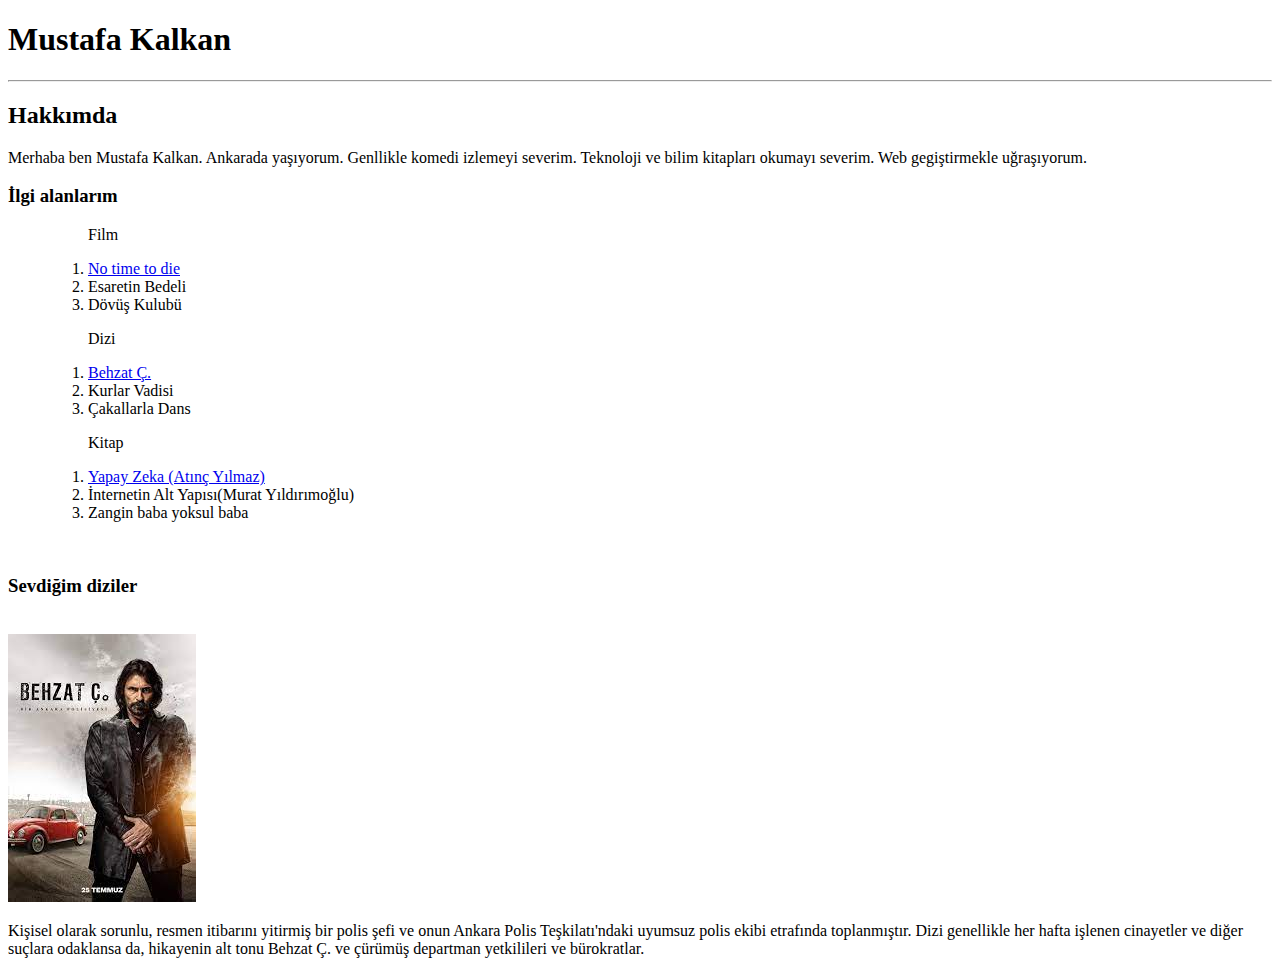
<file: html/ödev1.html>
<!DOCTYPE html>
<html lang="tr">
<head>
    <meta charset="UTF-8">
    <meta http-equiv="X-UA-Compatible" content="IE=edge">
    <meta name="viewport" content="width=device-width, initial-scale=1.0">
    <title>Document</title>
</head>
<body>
    <h1>Mustafa Kalkan</h1>
    <hr>
    <h2>Hakkımda</h2>
    <p>Merhaba ben Mustafa Kalkan. Ankarada yaşıyorum. Genllikle komedi izlemeyi severim. Teknoloji ve bilim kitapları okumayı severim. Web gegiştirmekle uğraşıyorum.
    </p>
    <h3>İlgi alanlarım</h3>
    <ul>
        <ol>
            <p>
                <p>Film</p>
                <li><a href="https://www.imdb.com/title/tt2382320/" target="_blank">No time to die</a></li>
                <li>Esaretin Bedeli</li>
                <li>Dövüş Kulubü</li>
            </p>
        </ol>
        <ol>
            <p>
                <p>Dizi</p>
                <li><a href="https://www.imdb.com/title/tt1795096/" target="_blank">Behzat Ç.</a></li>
                <li>Kurlar Vadisi</li>
                <li>Çakallarla Dans</li>
            </p>
        </ol>
        <ol>
            <p>
                <p>Kitap</p>

                <li><a href="https://www.goodreads.com/book/show/36065081-yapay-zeka?from_search=true&from_srp=true&qid=FALzS7CHeI&rank=1" target="_blank">Yapay Zeka (Atınç Yılmaz)</a></li>
                <li>İnternetin Alt Yapısı(Murat Yıldırımoğlu)</li>
                <li>Zangin baba yoksul baba</li>
            </p>
        </ol>
    </ul>
    <br>
    <h3>Sevdiğim diziler</h3>
    <br>
    <img src="../img/behzat_ç.jpg" alt="Behzat Ç.">
    <p>Kişisel olarak sorunlu, resmen itibarını yitirmiş bir polis şefi ve onun Ankara Polis Teşkilatı'ndaki uyumsuz polis ekibi etrafında toplanmıştır. Dizi genellikle her hafta işlenen cinayetler ve diğer suçlara odaklansa da, hikayenin alt tonu Behzat Ç. ve çürümüş departman yetkilileri ve bürokratlar.</p>


</body>
</file>
